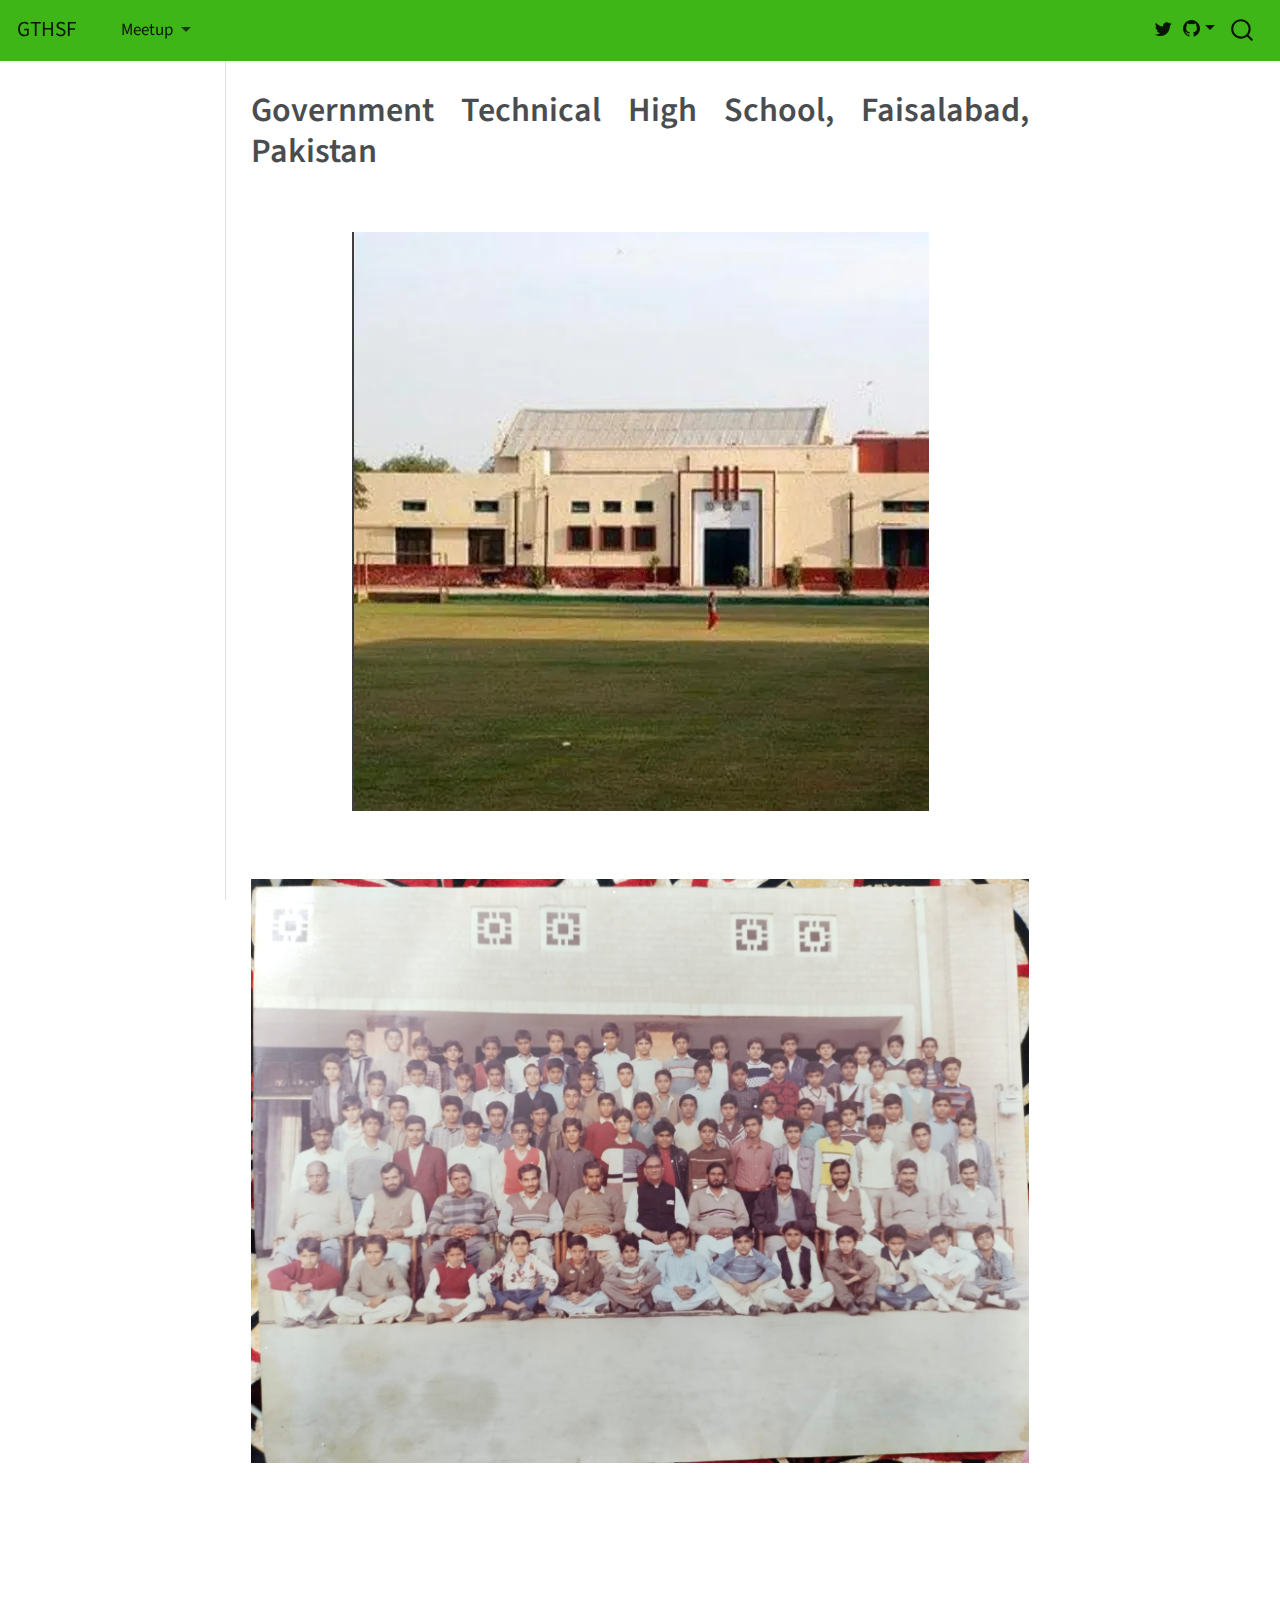
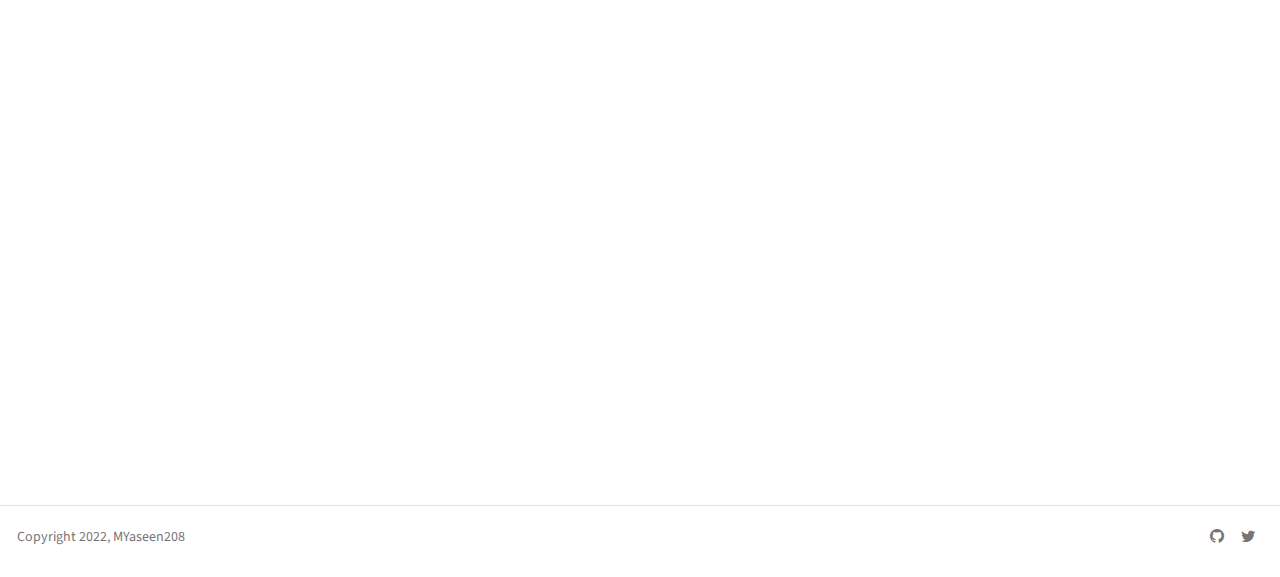
<file: index.html>
<!DOCTYPE html>
<html xmlns="http://www.w3.org/1999/xhtml" lang="en" xml:lang="en"><head>

<meta charset="utf-8">
<meta name="generator" content="quarto-1.3.450">

<meta name="viewport" content="width=device-width, initial-scale=1.0, user-scalable=yes">


<title>GTHSF - Government Technical High School, Faisalabad, Pakistan</title>
<style>
code{white-space: pre-wrap;}
span.smallcaps{font-variant: small-caps;}
div.columns{display: flex; gap: min(4vw, 1.5em);}
div.column{flex: auto; overflow-x: auto;}
div.hanging-indent{margin-left: 1.5em; text-indent: -1.5em;}
ul.task-list{list-style: none;}
ul.task-list li input[type="checkbox"] {
  width: 0.8em;
  margin: 0 0.8em 0.2em -1em; /* quarto-specific, see https://github.com/quarto-dev/quarto-cli/issues/4556 */ 
  vertical-align: middle;
}
</style>


<script src="site_libs/quarto-nav/quarto-nav.js"></script>
<script src="site_libs/quarto-nav/headroom.min.js"></script>
<script src="site_libs/clipboard/clipboard.min.js"></script>
<script src="site_libs/quarto-search/autocomplete.umd.js"></script>
<script src="site_libs/quarto-search/fuse.min.js"></script>
<script src="site_libs/quarto-search/quarto-search.js"></script>
<meta name="quarto:offset" content="./">
<script src="site_libs/quarto-html/quarto.js"></script>
<script src="site_libs/quarto-html/popper.min.js"></script>
<script src="site_libs/quarto-html/tippy.umd.min.js"></script>
<script src="site_libs/quarto-html/anchor.min.js"></script>
<link href="site_libs/quarto-html/tippy.css" rel="stylesheet">
<link href="site_libs/quarto-html/quarto-syntax-highlighting.css" rel="stylesheet" id="quarto-text-highlighting-styles">
<script src="site_libs/bootstrap/bootstrap.min.js"></script>
<link href="site_libs/bootstrap/bootstrap-icons.css" rel="stylesheet">
<link href="site_libs/bootstrap/bootstrap.min.css" rel="stylesheet" id="quarto-bootstrap" data-mode="light">
<script id="quarto-search-options" type="application/json">{
  "location": "navbar",
  "copy-button": false,
  "collapse-after": 3,
  "panel-placement": "end",
  "type": "overlay",
  "limit": 20,
  "language": {
    "search-no-results-text": "No results",
    "search-matching-documents-text": "matching documents",
    "search-copy-link-title": "Copy link to search",
    "search-hide-matches-text": "Hide additional matches",
    "search-more-match-text": "more match in this document",
    "search-more-matches-text": "more matches in this document",
    "search-clear-button-title": "Clear",
    "search-detached-cancel-button-title": "Cancel",
    "search-submit-button-title": "Submit",
    "search-label": "Search"
  }
}</script>
<style>html{ scroll-behavior: smooth; }</style>


<link rel="stylesheet" href="styles.css">
</head>

<body class="nav-sidebar docked nav-fixed">

<div id="quarto-search-results"></div>
  <header id="quarto-header" class="headroom fixed-top">
    <nav class="navbar navbar-expand-lg navbar-dark ">
      <div class="navbar-container container-fluid">
      <div class="navbar-brand-container">
    <a class="navbar-brand" href="./index.html">
    <span class="navbar-title">GTHSF</span>
    </a>
  </div>
            <div id="quarto-search" class="" title="Search"></div>
          <button class="navbar-toggler" type="button" data-bs-toggle="collapse" data-bs-target="#navbarCollapse" aria-controls="navbarCollapse" aria-expanded="false" aria-label="Toggle navigation" onclick="if (window.quartoToggleHeadroom) { window.quartoToggleHeadroom(); }">
  <span class="navbar-toggler-icon"></span>
</button>
          <div class="collapse navbar-collapse" id="navbarCollapse">
            <ul class="navbar-nav navbar-nav-scroll me-auto">
  <li class="nav-item dropdown ">
    <a class="nav-link dropdown-toggle" href="#" id="nav-menu-meetup" role="button" data-bs-toggle="dropdown" aria-expanded="false" rel="" target="">
 <span class="menu-text">Meetup</span>
    </a>
    <ul class="dropdown-menu" aria-labelledby="nav-menu-meetup">    
        <li>
    <a class="dropdown-item" href="./Meetup.html" rel="" target="">
 <span class="dropdown-text">Meetup</span></a>
  </li>  
    </ul>
  </li>
</ul>
            <div class="quarto-navbar-tools ms-auto">
    <a href="https://twitter.com" rel="" title="" class="quarto-navigation-tool px-1" aria-label=""><i class="bi bi-twitter"></i></a>
    <div class="dropdown">
      <a href="" title="" id="quarto-navigation-tool-dropdown-0" class="quarto-navigation-tool dropdown-toggle px-1" data-bs-toggle="dropdown" aria-expanded="false" aria-label=""><i class="bi bi-github"></i></a>
      <ul class="dropdown-menu dropdown-menu-end" aria-labelledby="quarto-navigation-tool-dropdown-0">
          <li>
            <a class="dropdown-item quarto-navbar-tools ms-auto-item" href="https://code.com">
            Source Code
            </a>
          </li>
          <li>
            <a class="dropdown-item quarto-navbar-tools ms-auto-item" href="https://bugs.com">
            Report a Bug
            </a>
          </li>
      </ul>
    </div>
</div>
          </div> <!-- /navcollapse -->
      </div> <!-- /container-fluid -->
    </nav>
  <nav class="quarto-secondary-nav">
    <div class="container-fluid d-flex">
      <button type="button" class="quarto-btn-toggle btn" data-bs-toggle="collapse" data-bs-target="#quarto-sidebar,#quarto-sidebar-glass" aria-controls="quarto-sidebar" aria-expanded="false" aria-label="Toggle sidebar navigation" onclick="if (window.quartoToggleHeadroom) { window.quartoToggleHeadroom(); }">
        <i class="bi bi-layout-text-sidebar-reverse"></i>
      </button>
      <nav class="quarto-page-breadcrumbs" aria-label="breadcrumb"><ol class="breadcrumb"><li class="breadcrumb-item">Government Technical High School, Faisalabad, Pakistan</li></ol></nav>
      <a class="flex-grow-1" role="button" data-bs-toggle="collapse" data-bs-target="#quarto-sidebar,#quarto-sidebar-glass" aria-controls="quarto-sidebar" aria-expanded="false" aria-label="Toggle sidebar navigation" onclick="if (window.quartoToggleHeadroom) { window.quartoToggleHeadroom(); }">      
      </a>
    </div>
  </nav>
</header>
<!-- content -->
<div id="quarto-content" class="quarto-container page-columns page-rows-contents page-layout-article page-navbar">
<!-- sidebar -->
  <nav id="quarto-sidebar" class="sidebar collapse collapse-horizontal sidebar-navigation docked overflow-auto">
    
</nav>
<div id="quarto-sidebar-glass" data-bs-toggle="collapse" data-bs-target="#quarto-sidebar,#quarto-sidebar-glass"></div>
<!-- margin-sidebar -->
    <div id="quarto-margin-sidebar" class="sidebar margin-sidebar">
    </div>
<!-- main -->
<main class="content" id="quarto-document-content">

<header id="title-block-header" class="quarto-title-block default">
<div class="quarto-title">
<h1 class="title">Government Technical High School, Faisalabad, Pakistan</h1>
</div>



<div class="quarto-title-meta">

    
  
    
  </div>
  

</header>

<p><br></p>
<div class="quarto-figure quarto-figure-center">
<figure class="figure">
<p><img src="images/GTHSF_1.webp" class="img-fluid figure-img"></p>
</figure>
</div>
<p><br></p>
<div class="quarto-figure quarto-figure-center">
<figure class="figure">
<p><img src="images/Group_Photo_92.jpg" class="img-fluid figure-img"></p>
</figure>
</div>
<p><br></p>
<div class="quarto-video ratio ratio-16x9"><iframe data-external="1" src="https://www.youtube.com/embed/-rBOpFgsArg?si=wuX-GXhkU0R5-kbP" title="" frameborder="0" allow="accelerometer; autoplay; clipboard-write; encrypted-media; gyroscope; picture-in-picture" allowfullscreen=""></iframe></div>
<p><br></p>



</main> <!-- /main -->
<script id="quarto-html-after-body" type="application/javascript">
window.document.addEventListener("DOMContentLoaded", function (event) {
  const toggleBodyColorMode = (bsSheetEl) => {
    const mode = bsSheetEl.getAttribute("data-mode");
    const bodyEl = window.document.querySelector("body");
    if (mode === "dark") {
      bodyEl.classList.add("quarto-dark");
      bodyEl.classList.remove("quarto-light");
    } else {
      bodyEl.classList.add("quarto-light");
      bodyEl.classList.remove("quarto-dark");
    }
  }
  const toggleBodyColorPrimary = () => {
    const bsSheetEl = window.document.querySelector("link#quarto-bootstrap");
    if (bsSheetEl) {
      toggleBodyColorMode(bsSheetEl);
    }
  }
  toggleBodyColorPrimary();  
  const icon = "";
  const anchorJS = new window.AnchorJS();
  anchorJS.options = {
    placement: 'right',
    icon: icon
  };
  anchorJS.add('.anchored');
  const isCodeAnnotation = (el) => {
    for (const clz of el.classList) {
      if (clz.startsWith('code-annotation-')) {                     
        return true;
      }
    }
    return false;
  }
  const clipboard = new window.ClipboardJS('.code-copy-button', {
    text: function(trigger) {
      const codeEl = trigger.previousElementSibling.cloneNode(true);
      for (const childEl of codeEl.children) {
        if (isCodeAnnotation(childEl)) {
          childEl.remove();
        }
      }
      return codeEl.innerText;
    }
  });
  clipboard.on('success', function(e) {
    // button target
    const button = e.trigger;
    // don't keep focus
    button.blur();
    // flash "checked"
    button.classList.add('code-copy-button-checked');
    var currentTitle = button.getAttribute("title");
    button.setAttribute("title", "Copied!");
    let tooltip;
    if (window.bootstrap) {
      button.setAttribute("data-bs-toggle", "tooltip");
      button.setAttribute("data-bs-placement", "left");
      button.setAttribute("data-bs-title", "Copied!");
      tooltip = new bootstrap.Tooltip(button, 
        { trigger: "manual", 
          customClass: "code-copy-button-tooltip",
          offset: [0, -8]});
      tooltip.show();    
    }
    setTimeout(function() {
      if (tooltip) {
        tooltip.hide();
        button.removeAttribute("data-bs-title");
        button.removeAttribute("data-bs-toggle");
        button.removeAttribute("data-bs-placement");
      }
      button.setAttribute("title", currentTitle);
      button.classList.remove('code-copy-button-checked');
    }, 1000);
    // clear code selection
    e.clearSelection();
  });
  function tippyHover(el, contentFn) {
    const config = {
      allowHTML: true,
      content: contentFn,
      maxWidth: 500,
      delay: 100,
      arrow: false,
      appendTo: function(el) {
          return el.parentElement;
      },
      interactive: true,
      interactiveBorder: 10,
      theme: 'quarto',
      placement: 'bottom-start'
    };
    window.tippy(el, config); 
  }
  const noterefs = window.document.querySelectorAll('a[role="doc-noteref"]');
  for (var i=0; i<noterefs.length; i++) {
    const ref = noterefs[i];
    tippyHover(ref, function() {
      // use id or data attribute instead here
      let href = ref.getAttribute('data-footnote-href') || ref.getAttribute('href');
      try { href = new URL(href).hash; } catch {}
      const id = href.replace(/^#\/?/, "");
      const note = window.document.getElementById(id);
      return note.innerHTML;
    });
  }
      let selectedAnnoteEl;
      const selectorForAnnotation = ( cell, annotation) => {
        let cellAttr = 'data-code-cell="' + cell + '"';
        let lineAttr = 'data-code-annotation="' +  annotation + '"';
        const selector = 'span[' + cellAttr + '][' + lineAttr + ']';
        return selector;
      }
      const selectCodeLines = (annoteEl) => {
        const doc = window.document;
        const targetCell = annoteEl.getAttribute("data-target-cell");
        const targetAnnotation = annoteEl.getAttribute("data-target-annotation");
        const annoteSpan = window.document.querySelector(selectorForAnnotation(targetCell, targetAnnotation));
        const lines = annoteSpan.getAttribute("data-code-lines").split(",");
        const lineIds = lines.map((line) => {
          return targetCell + "-" + line;
        })
        let top = null;
        let height = null;
        let parent = null;
        if (lineIds.length > 0) {
            //compute the position of the single el (top and bottom and make a div)
            const el = window.document.getElementById(lineIds[0]);
            top = el.offsetTop;
            height = el.offsetHeight;
            parent = el.parentElement.parentElement;
          if (lineIds.length > 1) {
            const lastEl = window.document.getElementById(lineIds[lineIds.length - 1]);
            const bottom = lastEl.offsetTop + lastEl.offsetHeight;
            height = bottom - top;
          }
          if (top !== null && height !== null && parent !== null) {
            // cook up a div (if necessary) and position it 
            let div = window.document.getElementById("code-annotation-line-highlight");
            if (div === null) {
              div = window.document.createElement("div");
              div.setAttribute("id", "code-annotation-line-highlight");
              div.style.position = 'absolute';
              parent.appendChild(div);
            }
            div.style.top = top - 2 + "px";
            div.style.height = height + 4 + "px";
            let gutterDiv = window.document.getElementById("code-annotation-line-highlight-gutter");
            if (gutterDiv === null) {
              gutterDiv = window.document.createElement("div");
              gutterDiv.setAttribute("id", "code-annotation-line-highlight-gutter");
              gutterDiv.style.position = 'absolute';
              const codeCell = window.document.getElementById(targetCell);
              const gutter = codeCell.querySelector('.code-annotation-gutter');
              gutter.appendChild(gutterDiv);
            }
            gutterDiv.style.top = top - 2 + "px";
            gutterDiv.style.height = height + 4 + "px";
          }
          selectedAnnoteEl = annoteEl;
        }
      };
      const unselectCodeLines = () => {
        const elementsIds = ["code-annotation-line-highlight", "code-annotation-line-highlight-gutter"];
        elementsIds.forEach((elId) => {
          const div = window.document.getElementById(elId);
          if (div) {
            div.remove();
          }
        });
        selectedAnnoteEl = undefined;
      };
      // Attach click handler to the DT
      const annoteDls = window.document.querySelectorAll('dt[data-target-cell]');
      for (const annoteDlNode of annoteDls) {
        annoteDlNode.addEventListener('click', (event) => {
          const clickedEl = event.target;
          if (clickedEl !== selectedAnnoteEl) {
            unselectCodeLines();
            const activeEl = window.document.querySelector('dt[data-target-cell].code-annotation-active');
            if (activeEl) {
              activeEl.classList.remove('code-annotation-active');
            }
            selectCodeLines(clickedEl);
            clickedEl.classList.add('code-annotation-active');
          } else {
            // Unselect the line
            unselectCodeLines();
            clickedEl.classList.remove('code-annotation-active');
          }
        });
      }
  const findCites = (el) => {
    const parentEl = el.parentElement;
    if (parentEl) {
      const cites = parentEl.dataset.cites;
      if (cites) {
        return {
          el,
          cites: cites.split(' ')
        };
      } else {
        return findCites(el.parentElement)
      }
    } else {
      return undefined;
    }
  };
  var bibliorefs = window.document.querySelectorAll('a[role="doc-biblioref"]');
  for (var i=0; i<bibliorefs.length; i++) {
    const ref = bibliorefs[i];
    const citeInfo = findCites(ref);
    if (citeInfo) {
      tippyHover(citeInfo.el, function() {
        var popup = window.document.createElement('div');
        citeInfo.cites.forEach(function(cite) {
          var citeDiv = window.document.createElement('div');
          citeDiv.classList.add('hanging-indent');
          citeDiv.classList.add('csl-entry');
          var biblioDiv = window.document.getElementById('ref-' + cite);
          if (biblioDiv) {
            citeDiv.innerHTML = biblioDiv.innerHTML;
          }
          popup.appendChild(citeDiv);
        });
        return popup.innerHTML;
      });
    }
  }
});
</script>
</div> <!-- /content -->
<footer class="footer">
  <div class="nav-footer">
    <div class="nav-footer-left">Copyright 2022, MYaseen208</div>   
    <div class="nav-footer-center">
      &nbsp;
    </div>
    <div class="nav-footer-right">
      <ul class="footer-items list-unstyled">
    <li class="nav-item compact">
    <a class="nav-link" href="https://github.com/MYaseen208">
      <i class="bi bi-github" role="img">
</i> 
    </a>
  </li>  
    <li class="nav-item compact">
    <a class="nav-link" href="https://twitter.com/MYaseen208">
      <i class="bi bi-twitter" role="img">
</i> 
    </a>
  </li>  
</ul>
    </div>
  </div>
</footer>



<script src="site_libs/quarto-html/zenscroll-min.js"></script>
</body></html>
</file>
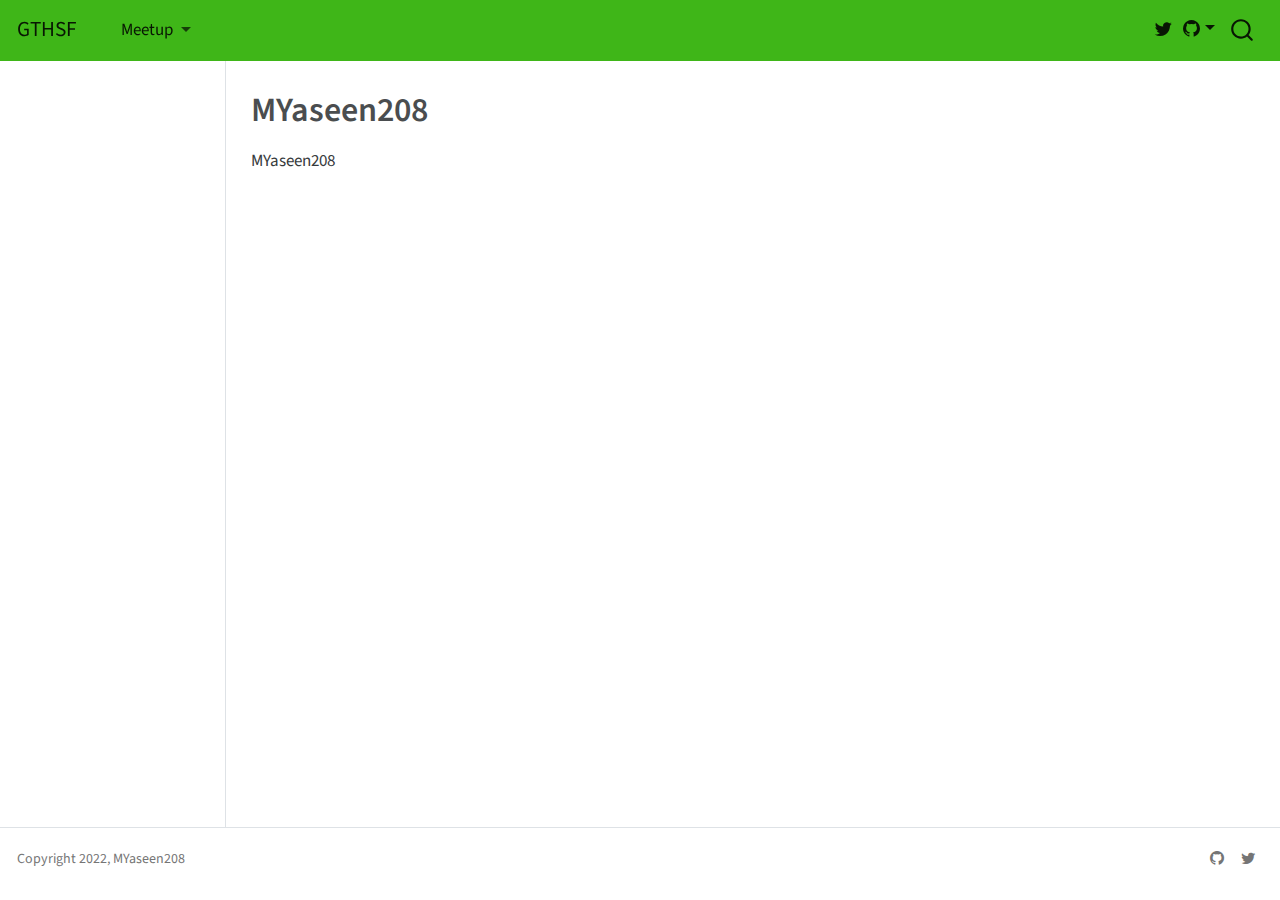
<file: home.html>
<!DOCTYPE html>
<html xmlns="http://www.w3.org/1999/xhtml" lang="en" xml:lang="en"><head>

<meta charset="utf-8">
<meta name="generator" content="quarto-1.3.450">

<meta name="viewport" content="width=device-width, initial-scale=1.0, user-scalable=yes">


<title>GTHSF - MYaseen208</title>
<style>
code{white-space: pre-wrap;}
span.smallcaps{font-variant: small-caps;}
div.columns{display: flex; gap: min(4vw, 1.5em);}
div.column{flex: auto; overflow-x: auto;}
div.hanging-indent{margin-left: 1.5em; text-indent: -1.5em;}
ul.task-list{list-style: none;}
ul.task-list li input[type="checkbox"] {
  width: 0.8em;
  margin: 0 0.8em 0.2em -1em; /* quarto-specific, see https://github.com/quarto-dev/quarto-cli/issues/4556 */ 
  vertical-align: middle;
}
</style>


<script src="site_libs/quarto-nav/quarto-nav.js"></script>
<script src="site_libs/quarto-nav/headroom.min.js"></script>
<script src="site_libs/clipboard/clipboard.min.js"></script>
<script src="site_libs/quarto-search/autocomplete.umd.js"></script>
<script src="site_libs/quarto-search/fuse.min.js"></script>
<script src="site_libs/quarto-search/quarto-search.js"></script>
<meta name="quarto:offset" content="./">
<script src="site_libs/quarto-html/quarto.js"></script>
<script src="site_libs/quarto-html/popper.min.js"></script>
<script src="site_libs/quarto-html/tippy.umd.min.js"></script>
<script src="site_libs/quarto-html/anchor.min.js"></script>
<link href="site_libs/quarto-html/tippy.css" rel="stylesheet">
<link href="site_libs/quarto-html/quarto-syntax-highlighting.css" rel="stylesheet" id="quarto-text-highlighting-styles">
<script src="site_libs/bootstrap/bootstrap.min.js"></script>
<link href="site_libs/bootstrap/bootstrap-icons.css" rel="stylesheet">
<link href="site_libs/bootstrap/bootstrap.min.css" rel="stylesheet" id="quarto-bootstrap" data-mode="light">
<script id="quarto-search-options" type="application/json">{
  "location": "navbar",
  "copy-button": false,
  "collapse-after": 3,
  "panel-placement": "end",
  "type": "overlay",
  "limit": 20,
  "language": {
    "search-no-results-text": "No results",
    "search-matching-documents-text": "matching documents",
    "search-copy-link-title": "Copy link to search",
    "search-hide-matches-text": "Hide additional matches",
    "search-more-match-text": "more match in this document",
    "search-more-matches-text": "more matches in this document",
    "search-clear-button-title": "Clear",
    "search-detached-cancel-button-title": "Cancel",
    "search-submit-button-title": "Submit",
    "search-label": "Search"
  }
}</script>


<link rel="stylesheet" href="styles.css">
</head>

<body class="nav-sidebar docked nav-fixed fullcontent">

<div id="quarto-search-results"></div>
  <header id="quarto-header" class="headroom fixed-top">
    <nav class="navbar navbar-expand-lg navbar-dark ">
      <div class="navbar-container container-fluid">
      <div class="navbar-brand-container">
    <a class="navbar-brand" href="./index.html">
    <span class="navbar-title">GTHSF</span>
    </a>
  </div>
            <div id="quarto-search" class="" title="Search"></div>
          <button class="navbar-toggler" type="button" data-bs-toggle="collapse" data-bs-target="#navbarCollapse" aria-controls="navbarCollapse" aria-expanded="false" aria-label="Toggle navigation" onclick="if (window.quartoToggleHeadroom) { window.quartoToggleHeadroom(); }">
  <span class="navbar-toggler-icon"></span>
</button>
          <div class="collapse navbar-collapse" id="navbarCollapse">
            <ul class="navbar-nav navbar-nav-scroll me-auto">
  <li class="nav-item dropdown ">
    <a class="nav-link dropdown-toggle" href="#" id="nav-menu-meetup" role="button" data-bs-toggle="dropdown" aria-expanded="false" rel="" target="">
 <span class="menu-text">Meetup</span>
    </a>
    <ul class="dropdown-menu" aria-labelledby="nav-menu-meetup">    
        <li>
    <a class="dropdown-item" href="./Meetup.html" rel="" target="">
 <span class="dropdown-text">Meetup</span></a>
  </li>  
    </ul>
  </li>
</ul>
            <div class="quarto-navbar-tools ms-auto">
    <a href="https://twitter.com" rel="" title="" class="quarto-navigation-tool px-1" aria-label=""><i class="bi bi-twitter"></i></a>
    <div class="dropdown">
      <a href="" title="" id="quarto-navigation-tool-dropdown-0" class="quarto-navigation-tool dropdown-toggle px-1" data-bs-toggle="dropdown" aria-expanded="false" aria-label=""><i class="bi bi-github"></i></a>
      <ul class="dropdown-menu dropdown-menu-end" aria-labelledby="quarto-navigation-tool-dropdown-0">
          <li>
            <a class="dropdown-item quarto-navbar-tools ms-auto-item" href="https://code.com">
            Source Code
            </a>
          </li>
          <li>
            <a class="dropdown-item quarto-navbar-tools ms-auto-item" href="https://bugs.com">
            Report a Bug
            </a>
          </li>
      </ul>
    </div>
</div>
          </div> <!-- /navcollapse -->
      </div> <!-- /container-fluid -->
    </nav>
  <nav class="quarto-secondary-nav">
    <div class="container-fluid d-flex">
      <button type="button" class="quarto-btn-toggle btn" data-bs-toggle="collapse" data-bs-target="#quarto-sidebar,#quarto-sidebar-glass" aria-controls="quarto-sidebar" aria-expanded="false" aria-label="Toggle sidebar navigation" onclick="if (window.quartoToggleHeadroom) { window.quartoToggleHeadroom(); }">
        <i class="bi bi-layout-text-sidebar-reverse"></i>
      </button>
      <nav class="quarto-page-breadcrumbs" aria-label="breadcrumb"><ol class="breadcrumb"><li class="breadcrumb-item">MYaseen208</li></ol></nav>
      <a class="flex-grow-1" role="button" data-bs-toggle="collapse" data-bs-target="#quarto-sidebar,#quarto-sidebar-glass" aria-controls="quarto-sidebar" aria-expanded="false" aria-label="Toggle sidebar navigation" onclick="if (window.quartoToggleHeadroom) { window.quartoToggleHeadroom(); }">      
      </a>
    </div>
  </nav>
</header>
<!-- content -->
<div id="quarto-content" class="quarto-container page-columns page-rows-contents page-layout-article page-navbar">
<!-- sidebar -->
  <nav id="quarto-sidebar" class="sidebar collapse collapse-horizontal sidebar-navigation docked overflow-auto">
</nav>
<div id="quarto-sidebar-glass" data-bs-toggle="collapse" data-bs-target="#quarto-sidebar,#quarto-sidebar-glass"></div>
<!-- margin-sidebar -->
    
<!-- main -->
<main class="content" id="quarto-document-content">

<header id="title-block-header" class="quarto-title-block default">
<div class="quarto-title">
<h1 class="title">MYaseen208</h1>
</div>



<div class="quarto-title-meta">

    
  
    
  </div>
  

</header>

<p>MYaseen208</p>



</main> <!-- /main -->
<script id="quarto-html-after-body" type="application/javascript">
window.document.addEventListener("DOMContentLoaded", function (event) {
  const toggleBodyColorMode = (bsSheetEl) => {
    const mode = bsSheetEl.getAttribute("data-mode");
    const bodyEl = window.document.querySelector("body");
    if (mode === "dark") {
      bodyEl.classList.add("quarto-dark");
      bodyEl.classList.remove("quarto-light");
    } else {
      bodyEl.classList.add("quarto-light");
      bodyEl.classList.remove("quarto-dark");
    }
  }
  const toggleBodyColorPrimary = () => {
    const bsSheetEl = window.document.querySelector("link#quarto-bootstrap");
    if (bsSheetEl) {
      toggleBodyColorMode(bsSheetEl);
    }
  }
  toggleBodyColorPrimary();  
  const icon = "";
  const anchorJS = new window.AnchorJS();
  anchorJS.options = {
    placement: 'right',
    icon: icon
  };
  anchorJS.add('.anchored');
  const isCodeAnnotation = (el) => {
    for (const clz of el.classList) {
      if (clz.startsWith('code-annotation-')) {                     
        return true;
      }
    }
    return false;
  }
  const clipboard = new window.ClipboardJS('.code-copy-button', {
    text: function(trigger) {
      const codeEl = trigger.previousElementSibling.cloneNode(true);
      for (const childEl of codeEl.children) {
        if (isCodeAnnotation(childEl)) {
          childEl.remove();
        }
      }
      return codeEl.innerText;
    }
  });
  clipboard.on('success', function(e) {
    // button target
    const button = e.trigger;
    // don't keep focus
    button.blur();
    // flash "checked"
    button.classList.add('code-copy-button-checked');
    var currentTitle = button.getAttribute("title");
    button.setAttribute("title", "Copied!");
    let tooltip;
    if (window.bootstrap) {
      button.setAttribute("data-bs-toggle", "tooltip");
      button.setAttribute("data-bs-placement", "left");
      button.setAttribute("data-bs-title", "Copied!");
      tooltip = new bootstrap.Tooltip(button, 
        { trigger: "manual", 
          customClass: "code-copy-button-tooltip",
          offset: [0, -8]});
      tooltip.show();    
    }
    setTimeout(function() {
      if (tooltip) {
        tooltip.hide();
        button.removeAttribute("data-bs-title");
        button.removeAttribute("data-bs-toggle");
        button.removeAttribute("data-bs-placement");
      }
      button.setAttribute("title", currentTitle);
      button.classList.remove('code-copy-button-checked');
    }, 1000);
    // clear code selection
    e.clearSelection();
  });
  function tippyHover(el, contentFn) {
    const config = {
      allowHTML: true,
      content: contentFn,
      maxWidth: 500,
      delay: 100,
      arrow: false,
      appendTo: function(el) {
          return el.parentElement;
      },
      interactive: true,
      interactiveBorder: 10,
      theme: 'quarto',
      placement: 'bottom-start'
    };
    window.tippy(el, config); 
  }
  const noterefs = window.document.querySelectorAll('a[role="doc-noteref"]');
  for (var i=0; i<noterefs.length; i++) {
    const ref = noterefs[i];
    tippyHover(ref, function() {
      // use id or data attribute instead here
      let href = ref.getAttribute('data-footnote-href') || ref.getAttribute('href');
      try { href = new URL(href).hash; } catch {}
      const id = href.replace(/^#\/?/, "");
      const note = window.document.getElementById(id);
      return note.innerHTML;
    });
  }
      let selectedAnnoteEl;
      const selectorForAnnotation = ( cell, annotation) => {
        let cellAttr = 'data-code-cell="' + cell + '"';
        let lineAttr = 'data-code-annotation="' +  annotation + '"';
        const selector = 'span[' + cellAttr + '][' + lineAttr + ']';
        return selector;
      }
      const selectCodeLines = (annoteEl) => {
        const doc = window.document;
        const targetCell = annoteEl.getAttribute("data-target-cell");
        const targetAnnotation = annoteEl.getAttribute("data-target-annotation");
        const annoteSpan = window.document.querySelector(selectorForAnnotation(targetCell, targetAnnotation));
        const lines = annoteSpan.getAttribute("data-code-lines").split(",");
        const lineIds = lines.map((line) => {
          return targetCell + "-" + line;
        })
        let top = null;
        let height = null;
        let parent = null;
        if (lineIds.length > 0) {
            //compute the position of the single el (top and bottom and make a div)
            const el = window.document.getElementById(lineIds[0]);
            top = el.offsetTop;
            height = el.offsetHeight;
            parent = el.parentElement.parentElement;
          if (lineIds.length > 1) {
            const lastEl = window.document.getElementById(lineIds[lineIds.length - 1]);
            const bottom = lastEl.offsetTop + lastEl.offsetHeight;
            height = bottom - top;
          }
          if (top !== null && height !== null && parent !== null) {
            // cook up a div (if necessary) and position it 
            let div = window.document.getElementById("code-annotation-line-highlight");
            if (div === null) {
              div = window.document.createElement("div");
              div.setAttribute("id", "code-annotation-line-highlight");
              div.style.position = 'absolute';
              parent.appendChild(div);
            }
            div.style.top = top - 2 + "px";
            div.style.height = height + 4 + "px";
            let gutterDiv = window.document.getElementById("code-annotation-line-highlight-gutter");
            if (gutterDiv === null) {
              gutterDiv = window.document.createElement("div");
              gutterDiv.setAttribute("id", "code-annotation-line-highlight-gutter");
              gutterDiv.style.position = 'absolute';
              const codeCell = window.document.getElementById(targetCell);
              const gutter = codeCell.querySelector('.code-annotation-gutter');
              gutter.appendChild(gutterDiv);
            }
            gutterDiv.style.top = top - 2 + "px";
            gutterDiv.style.height = height + 4 + "px";
          }
          selectedAnnoteEl = annoteEl;
        }
      };
      const unselectCodeLines = () => {
        const elementsIds = ["code-annotation-line-highlight", "code-annotation-line-highlight-gutter"];
        elementsIds.forEach((elId) => {
          const div = window.document.getElementById(elId);
          if (div) {
            div.remove();
          }
        });
        selectedAnnoteEl = undefined;
      };
      // Attach click handler to the DT
      const annoteDls = window.document.querySelectorAll('dt[data-target-cell]');
      for (const annoteDlNode of annoteDls) {
        annoteDlNode.addEventListener('click', (event) => {
          const clickedEl = event.target;
          if (clickedEl !== selectedAnnoteEl) {
            unselectCodeLines();
            const activeEl = window.document.querySelector('dt[data-target-cell].code-annotation-active');
            if (activeEl) {
              activeEl.classList.remove('code-annotation-active');
            }
            selectCodeLines(clickedEl);
            clickedEl.classList.add('code-annotation-active');
          } else {
            // Unselect the line
            unselectCodeLines();
            clickedEl.classList.remove('code-annotation-active');
          }
        });
      }
  const findCites = (el) => {
    const parentEl = el.parentElement;
    if (parentEl) {
      const cites = parentEl.dataset.cites;
      if (cites) {
        return {
          el,
          cites: cites.split(' ')
        };
      } else {
        return findCites(el.parentElement)
      }
    } else {
      return undefined;
    }
  };
  var bibliorefs = window.document.querySelectorAll('a[role="doc-biblioref"]');
  for (var i=0; i<bibliorefs.length; i++) {
    const ref = bibliorefs[i];
    const citeInfo = findCites(ref);
    if (citeInfo) {
      tippyHover(citeInfo.el, function() {
        var popup = window.document.createElement('div');
        citeInfo.cites.forEach(function(cite) {
          var citeDiv = window.document.createElement('div');
          citeDiv.classList.add('hanging-indent');
          citeDiv.classList.add('csl-entry');
          var biblioDiv = window.document.getElementById('ref-' + cite);
          if (biblioDiv) {
            citeDiv.innerHTML = biblioDiv.innerHTML;
          }
          popup.appendChild(citeDiv);
        });
        return popup.innerHTML;
      });
    }
  }
});
</script>
</div> <!-- /content -->
<footer class="footer">
  <div class="nav-footer">
    <div class="nav-footer-left">Copyright 2022, MYaseen208</div>   
    <div class="nav-footer-center">
      &nbsp;
    </div>
    <div class="nav-footer-right">
      <ul class="footer-items list-unstyled">
    <li class="nav-item compact">
    <a class="nav-link" href="https://github.com/MYaseen208">
      <i class="bi bi-github" role="img">
</i> 
    </a>
  </li>  
    <li class="nav-item compact">
    <a class="nav-link" href="https://twitter.com/MYaseen208">
      <i class="bi bi-twitter" role="img">
</i> 
    </a>
  </li>  
</ul>
    </div>
  </div>
</footer>



</body></html>
</file>
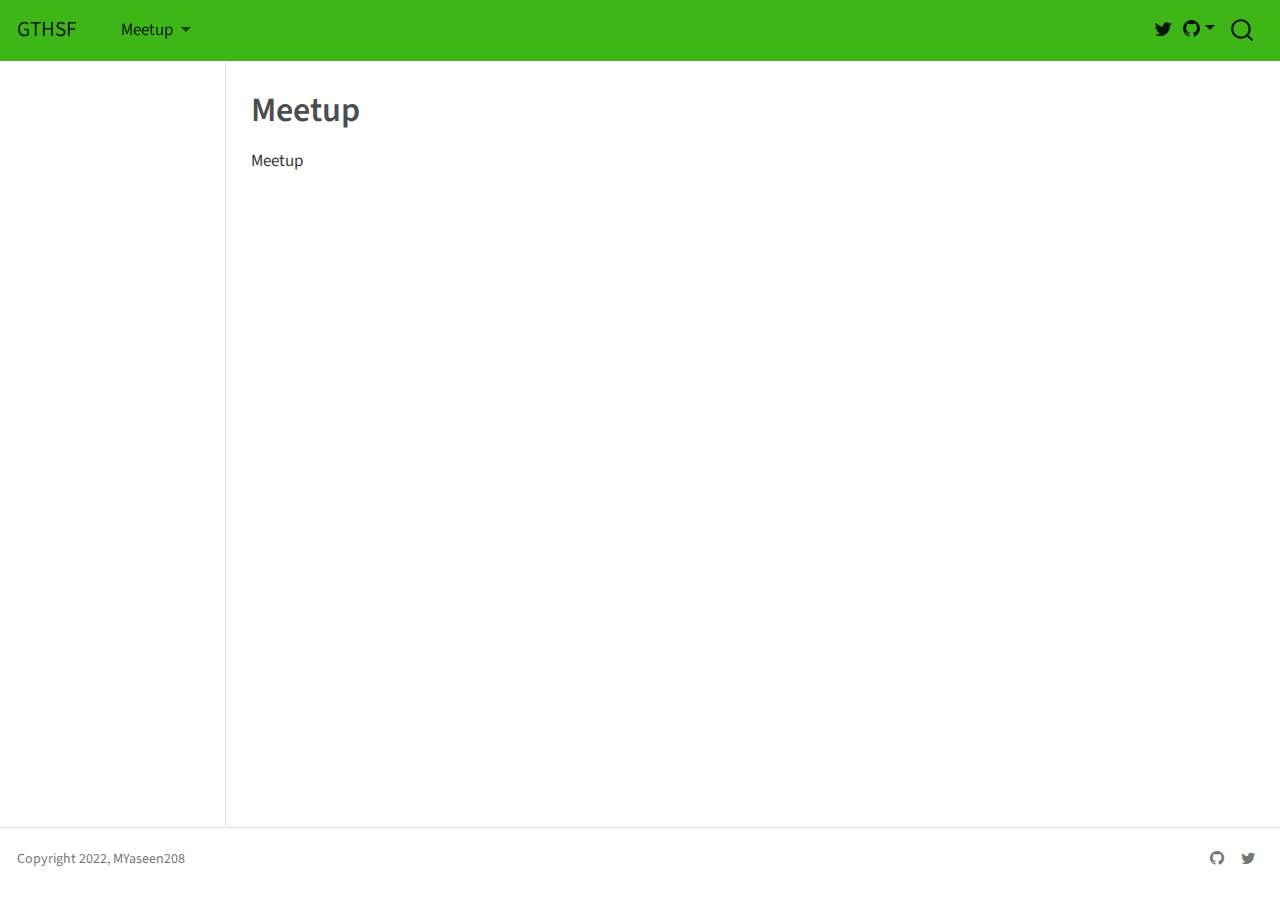
<file: Meetup.html>
<!DOCTYPE html>
<html xmlns="http://www.w3.org/1999/xhtml" lang="en" xml:lang="en"><head>

<meta charset="utf-8">
<meta name="generator" content="quarto-1.3.450">

<meta name="viewport" content="width=device-width, initial-scale=1.0, user-scalable=yes">


<title>GTHSF - Meetup</title>
<style>
code{white-space: pre-wrap;}
span.smallcaps{font-variant: small-caps;}
div.columns{display: flex; gap: min(4vw, 1.5em);}
div.column{flex: auto; overflow-x: auto;}
div.hanging-indent{margin-left: 1.5em; text-indent: -1.5em;}
ul.task-list{list-style: none;}
ul.task-list li input[type="checkbox"] {
  width: 0.8em;
  margin: 0 0.8em 0.2em -1em; /* quarto-specific, see https://github.com/quarto-dev/quarto-cli/issues/4556 */ 
  vertical-align: middle;
}
</style>


<script src="site_libs/quarto-nav/quarto-nav.js"></script>
<script src="site_libs/quarto-nav/headroom.min.js"></script>
<script src="site_libs/clipboard/clipboard.min.js"></script>
<script src="site_libs/quarto-search/autocomplete.umd.js"></script>
<script src="site_libs/quarto-search/fuse.min.js"></script>
<script src="site_libs/quarto-search/quarto-search.js"></script>
<meta name="quarto:offset" content="./">
<script src="site_libs/quarto-html/quarto.js"></script>
<script src="site_libs/quarto-html/popper.min.js"></script>
<script src="site_libs/quarto-html/tippy.umd.min.js"></script>
<script src="site_libs/quarto-html/anchor.min.js"></script>
<link href="site_libs/quarto-html/tippy.css" rel="stylesheet">
<link href="site_libs/quarto-html/quarto-syntax-highlighting.css" rel="stylesheet" id="quarto-text-highlighting-styles">
<script src="site_libs/bootstrap/bootstrap.min.js"></script>
<link href="site_libs/bootstrap/bootstrap-icons.css" rel="stylesheet">
<link href="site_libs/bootstrap/bootstrap.min.css" rel="stylesheet" id="quarto-bootstrap" data-mode="light">
<script id="quarto-search-options" type="application/json">{
  "location": "navbar",
  "copy-button": false,
  "collapse-after": 3,
  "panel-placement": "end",
  "type": "overlay",
  "limit": 20,
  "language": {
    "search-no-results-text": "No results",
    "search-matching-documents-text": "matching documents",
    "search-copy-link-title": "Copy link to search",
    "search-hide-matches-text": "Hide additional matches",
    "search-more-match-text": "more match in this document",
    "search-more-matches-text": "more matches in this document",
    "search-clear-button-title": "Clear",
    "search-detached-cancel-button-title": "Cancel",
    "search-submit-button-title": "Submit",
    "search-label": "Search"
  }
}</script>
<style>html{ scroll-behavior: smooth; }</style>


<link rel="stylesheet" href="styles.css">
</head>

<body class="nav-sidebar docked nav-fixed">

<div id="quarto-search-results"></div>
  <header id="quarto-header" class="headroom fixed-top">
    <nav class="navbar navbar-expand-lg navbar-dark ">
      <div class="navbar-container container-fluid">
      <div class="navbar-brand-container">
    <a class="navbar-brand" href="./index.html">
    <span class="navbar-title">GTHSF</span>
    </a>
  </div>
            <div id="quarto-search" class="" title="Search"></div>
          <button class="navbar-toggler" type="button" data-bs-toggle="collapse" data-bs-target="#navbarCollapse" aria-controls="navbarCollapse" aria-expanded="false" aria-label="Toggle navigation" onclick="if (window.quartoToggleHeadroom) { window.quartoToggleHeadroom(); }">
  <span class="navbar-toggler-icon"></span>
</button>
          <div class="collapse navbar-collapse" id="navbarCollapse">
            <ul class="navbar-nav navbar-nav-scroll me-auto">
  <li class="nav-item dropdown ">
    <a class="nav-link dropdown-toggle" href="#" id="nav-menu-meetup" role="button" data-bs-toggle="dropdown" aria-expanded="false" rel="" target="">
 <span class="menu-text">Meetup</span>
    </a>
    <ul class="dropdown-menu" aria-labelledby="nav-menu-meetup">    
        <li>
    <a class="dropdown-item" href="./Meetup.html" rel="" target="">
 <span class="dropdown-text">Meetup</span></a>
  </li>  
    </ul>
  </li>
</ul>
            <div class="quarto-navbar-tools ms-auto">
    <a href="https://twitter.com" rel="" title="" class="quarto-navigation-tool px-1" aria-label=""><i class="bi bi-twitter"></i></a>
    <div class="dropdown">
      <a href="" title="" id="quarto-navigation-tool-dropdown-0" class="quarto-navigation-tool dropdown-toggle px-1" data-bs-toggle="dropdown" aria-expanded="false" aria-label=""><i class="bi bi-github"></i></a>
      <ul class="dropdown-menu dropdown-menu-end" aria-labelledby="quarto-navigation-tool-dropdown-0">
          <li>
            <a class="dropdown-item quarto-navbar-tools ms-auto-item" href="https://code.com">
            Source Code
            </a>
          </li>
          <li>
            <a class="dropdown-item quarto-navbar-tools ms-auto-item" href="https://bugs.com">
            Report a Bug
            </a>
          </li>
      </ul>
    </div>
</div>
          </div> <!-- /navcollapse -->
      </div> <!-- /container-fluid -->
    </nav>
  <nav class="quarto-secondary-nav">
    <div class="container-fluid d-flex">
      <button type="button" class="quarto-btn-toggle btn" data-bs-toggle="collapse" data-bs-target="#quarto-sidebar,#quarto-sidebar-glass" aria-controls="quarto-sidebar" aria-expanded="false" aria-label="Toggle sidebar navigation" onclick="if (window.quartoToggleHeadroom) { window.quartoToggleHeadroom(); }">
        <i class="bi bi-layout-text-sidebar-reverse"></i>
      </button>
      <nav class="quarto-page-breadcrumbs" aria-label="breadcrumb"><ol class="breadcrumb"><li class="breadcrumb-item">Meetup</li></ol></nav>
      <a class="flex-grow-1" role="button" data-bs-toggle="collapse" data-bs-target="#quarto-sidebar,#quarto-sidebar-glass" aria-controls="quarto-sidebar" aria-expanded="false" aria-label="Toggle sidebar navigation" onclick="if (window.quartoToggleHeadroom) { window.quartoToggleHeadroom(); }">      
      </a>
    </div>
  </nav>
</header>
<!-- content -->
<div id="quarto-content" class="quarto-container page-columns page-rows-contents page-layout-article page-navbar">
<!-- sidebar -->
  <nav id="quarto-sidebar" class="sidebar collapse collapse-horizontal sidebar-navigation docked overflow-auto">
    
</nav>
<div id="quarto-sidebar-glass" data-bs-toggle="collapse" data-bs-target="#quarto-sidebar,#quarto-sidebar-glass"></div>
<!-- margin-sidebar -->
    <div id="quarto-margin-sidebar" class="sidebar margin-sidebar">
    </div>
<!-- main -->
<main class="content" id="quarto-document-content">

<header id="title-block-header" class="quarto-title-block default">
<div class="quarto-title">
<h1 class="title">Meetup</h1>
</div>



<div class="quarto-title-meta">

    
  
    
  </div>
  

</header>

<p>Meetup</p>



</main> <!-- /main -->
<script id="quarto-html-after-body" type="application/javascript">
window.document.addEventListener("DOMContentLoaded", function (event) {
  const toggleBodyColorMode = (bsSheetEl) => {
    const mode = bsSheetEl.getAttribute("data-mode");
    const bodyEl = window.document.querySelector("body");
    if (mode === "dark") {
      bodyEl.classList.add("quarto-dark");
      bodyEl.classList.remove("quarto-light");
    } else {
      bodyEl.classList.add("quarto-light");
      bodyEl.classList.remove("quarto-dark");
    }
  }
  const toggleBodyColorPrimary = () => {
    const bsSheetEl = window.document.querySelector("link#quarto-bootstrap");
    if (bsSheetEl) {
      toggleBodyColorMode(bsSheetEl);
    }
  }
  toggleBodyColorPrimary();  
  const icon = "";
  const anchorJS = new window.AnchorJS();
  anchorJS.options = {
    placement: 'right',
    icon: icon
  };
  anchorJS.add('.anchored');
  const isCodeAnnotation = (el) => {
    for (const clz of el.classList) {
      if (clz.startsWith('code-annotation-')) {                     
        return true;
      }
    }
    return false;
  }
  const clipboard = new window.ClipboardJS('.code-copy-button', {
    text: function(trigger) {
      const codeEl = trigger.previousElementSibling.cloneNode(true);
      for (const childEl of codeEl.children) {
        if (isCodeAnnotation(childEl)) {
          childEl.remove();
        }
      }
      return codeEl.innerText;
    }
  });
  clipboard.on('success', function(e) {
    // button target
    const button = e.trigger;
    // don't keep focus
    button.blur();
    // flash "checked"
    button.classList.add('code-copy-button-checked');
    var currentTitle = button.getAttribute("title");
    button.setAttribute("title", "Copied!");
    let tooltip;
    if (window.bootstrap) {
      button.setAttribute("data-bs-toggle", "tooltip");
      button.setAttribute("data-bs-placement", "left");
      button.setAttribute("data-bs-title", "Copied!");
      tooltip = new bootstrap.Tooltip(button, 
        { trigger: "manual", 
          customClass: "code-copy-button-tooltip",
          offset: [0, -8]});
      tooltip.show();    
    }
    setTimeout(function() {
      if (tooltip) {
        tooltip.hide();
        button.removeAttribute("data-bs-title");
        button.removeAttribute("data-bs-toggle");
        button.removeAttribute("data-bs-placement");
      }
      button.setAttribute("title", currentTitle);
      button.classList.remove('code-copy-button-checked');
    }, 1000);
    // clear code selection
    e.clearSelection();
  });
  function tippyHover(el, contentFn) {
    const config = {
      allowHTML: true,
      content: contentFn,
      maxWidth: 500,
      delay: 100,
      arrow: false,
      appendTo: function(el) {
          return el.parentElement;
      },
      interactive: true,
      interactiveBorder: 10,
      theme: 'quarto',
      placement: 'bottom-start'
    };
    window.tippy(el, config); 
  }
  const noterefs = window.document.querySelectorAll('a[role="doc-noteref"]');
  for (var i=0; i<noterefs.length; i++) {
    const ref = noterefs[i];
    tippyHover(ref, function() {
      // use id or data attribute instead here
      let href = ref.getAttribute('data-footnote-href') || ref.getAttribute('href');
      try { href = new URL(href).hash; } catch {}
      const id = href.replace(/^#\/?/, "");
      const note = window.document.getElementById(id);
      return note.innerHTML;
    });
  }
      let selectedAnnoteEl;
      const selectorForAnnotation = ( cell, annotation) => {
        let cellAttr = 'data-code-cell="' + cell + '"';
        let lineAttr = 'data-code-annotation="' +  annotation + '"';
        const selector = 'span[' + cellAttr + '][' + lineAttr + ']';
        return selector;
      }
      const selectCodeLines = (annoteEl) => {
        const doc = window.document;
        const targetCell = annoteEl.getAttribute("data-target-cell");
        const targetAnnotation = annoteEl.getAttribute("data-target-annotation");
        const annoteSpan = window.document.querySelector(selectorForAnnotation(targetCell, targetAnnotation));
        const lines = annoteSpan.getAttribute("data-code-lines").split(",");
        const lineIds = lines.map((line) => {
          return targetCell + "-" + line;
        })
        let top = null;
        let height = null;
        let parent = null;
        if (lineIds.length > 0) {
            //compute the position of the single el (top and bottom and make a div)
            const el = window.document.getElementById(lineIds[0]);
            top = el.offsetTop;
            height = el.offsetHeight;
            parent = el.parentElement.parentElement;
          if (lineIds.length > 1) {
            const lastEl = window.document.getElementById(lineIds[lineIds.length - 1]);
            const bottom = lastEl.offsetTop + lastEl.offsetHeight;
            height = bottom - top;
          }
          if (top !== null && height !== null && parent !== null) {
            // cook up a div (if necessary) and position it 
            let div = window.document.getElementById("code-annotation-line-highlight");
            if (div === null) {
              div = window.document.createElement("div");
              div.setAttribute("id", "code-annotation-line-highlight");
              div.style.position = 'absolute';
              parent.appendChild(div);
            }
            div.style.top = top - 2 + "px";
            div.style.height = height + 4 + "px";
            let gutterDiv = window.document.getElementById("code-annotation-line-highlight-gutter");
            if (gutterDiv === null) {
              gutterDiv = window.document.createElement("div");
              gutterDiv.setAttribute("id", "code-annotation-line-highlight-gutter");
              gutterDiv.style.position = 'absolute';
              const codeCell = window.document.getElementById(targetCell);
              const gutter = codeCell.querySelector('.code-annotation-gutter');
              gutter.appendChild(gutterDiv);
            }
            gutterDiv.style.top = top - 2 + "px";
            gutterDiv.style.height = height + 4 + "px";
          }
          selectedAnnoteEl = annoteEl;
        }
      };
      const unselectCodeLines = () => {
        const elementsIds = ["code-annotation-line-highlight", "code-annotation-line-highlight-gutter"];
        elementsIds.forEach((elId) => {
          const div = window.document.getElementById(elId);
          if (div) {
            div.remove();
          }
        });
        selectedAnnoteEl = undefined;
      };
      // Attach click handler to the DT
      const annoteDls = window.document.querySelectorAll('dt[data-target-cell]');
      for (const annoteDlNode of annoteDls) {
        annoteDlNode.addEventListener('click', (event) => {
          const clickedEl = event.target;
          if (clickedEl !== selectedAnnoteEl) {
            unselectCodeLines();
            const activeEl = window.document.querySelector('dt[data-target-cell].code-annotation-active');
            if (activeEl) {
              activeEl.classList.remove('code-annotation-active');
            }
            selectCodeLines(clickedEl);
            clickedEl.classList.add('code-annotation-active');
          } else {
            // Unselect the line
            unselectCodeLines();
            clickedEl.classList.remove('code-annotation-active');
          }
        });
      }
  const findCites = (el) => {
    const parentEl = el.parentElement;
    if (parentEl) {
      const cites = parentEl.dataset.cites;
      if (cites) {
        return {
          el,
          cites: cites.split(' ')
        };
      } else {
        return findCites(el.parentElement)
      }
    } else {
      return undefined;
    }
  };
  var bibliorefs = window.document.querySelectorAll('a[role="doc-biblioref"]');
  for (var i=0; i<bibliorefs.length; i++) {
    const ref = bibliorefs[i];
    const citeInfo = findCites(ref);
    if (citeInfo) {
      tippyHover(citeInfo.el, function() {
        var popup = window.document.createElement('div');
        citeInfo.cites.forEach(function(cite) {
          var citeDiv = window.document.createElement('div');
          citeDiv.classList.add('hanging-indent');
          citeDiv.classList.add('csl-entry');
          var biblioDiv = window.document.getElementById('ref-' + cite);
          if (biblioDiv) {
            citeDiv.innerHTML = biblioDiv.innerHTML;
          }
          popup.appendChild(citeDiv);
        });
        return popup.innerHTML;
      });
    }
  }
});
</script>
</div> <!-- /content -->
<footer class="footer">
  <div class="nav-footer">
    <div class="nav-footer-left">Copyright 2022, MYaseen208</div>   
    <div class="nav-footer-center">
      &nbsp;
    </div>
    <div class="nav-footer-right">
      <ul class="footer-items list-unstyled">
    <li class="nav-item compact">
    <a class="nav-link" href="https://github.com/MYaseen208">
      <i class="bi bi-github" role="img">
</i> 
    </a>
  </li>  
    <li class="nav-item compact">
    <a class="nav-link" href="https://twitter.com/MYaseen208">
      <i class="bi bi-twitter" role="img">
</i> 
    </a>
  </li>  
</ul>
    </div>
  </div>
</footer>



<script src="site_libs/quarto-html/zenscroll-min.js"></script>
</body></html>
</file>
<file: site_libs/quarto-html/tippy.css>
.tippy-box[data-animation=fade][data-state=hidden]{opacity:0}[data-tippy-root]{max-width:calc(100vw - 10px)}.tippy-box{position:relative;background-color:#333;color:#fff;border-radius:4px;font-size:14px;line-height:1.4;white-space:normal;outline:0;transition-property:transform,visibility,opacity}.tippy-box[data-placement^=top]>.tippy-arrow{bottom:0}.tippy-box[data-placement^=top]>.tippy-arrow:before{bottom:-7px;left:0;border-width:8px 8px 0;border-top-color:initial;transform-origin:center top}.tippy-box[data-placement^=bottom]>.tippy-arrow{top:0}.tippy-box[data-placement^=bottom]>.tippy-arrow:before{top:-7px;left:0;border-width:0 8px 8px;border-bottom-color:initial;transform-origin:center bottom}.tippy-box[data-placement^=left]>.tippy-arrow{right:0}.tippy-box[data-placement^=left]>.tippy-arrow:before{border-width:8px 0 8px 8px;border-left-color:initial;right:-7px;transform-origin:center left}.tippy-box[data-placement^=right]>.tippy-arrow{left:0}.tippy-box[data-placement^=right]>.tippy-arrow:before{left:-7px;border-width:8px 8px 8px 0;border-right-color:initial;transform-origin:center right}.tippy-box[data-inertia][data-state=visible]{transition-timing-function:cubic-bezier(.54,1.5,.38,1.11)}.tippy-arrow{width:16px;height:16px;color:#333}.tippy-arrow:before{content:"";position:absolute;border-color:transparent;border-style:solid}.tippy-content{position:relative;padding:5px 9px;z-index:1}
</file>
<file: site_libs/quarto-html/quarto-syntax-highlighting.css>
/* quarto syntax highlight colors */
:root {
  --quarto-hl-ot-color: #003B4F;
  --quarto-hl-at-color: #657422;
  --quarto-hl-ss-color: #20794D;
  --quarto-hl-an-color: #5E5E5E;
  --quarto-hl-fu-color: #4758AB;
  --quarto-hl-st-color: #20794D;
  --quarto-hl-cf-color: #003B4F;
  --quarto-hl-op-color: #5E5E5E;
  --quarto-hl-er-color: #AD0000;
  --quarto-hl-bn-color: #AD0000;
  --quarto-hl-al-color: #AD0000;
  --quarto-hl-va-color: #111111;
  --quarto-hl-bu-color: inherit;
  --quarto-hl-ex-color: inherit;
  --quarto-hl-pp-color: #AD0000;
  --quarto-hl-in-color: #5E5E5E;
  --quarto-hl-vs-color: #20794D;
  --quarto-hl-wa-color: #5E5E5E;
  --quarto-hl-do-color: #5E5E5E;
  --quarto-hl-im-color: #00769E;
  --quarto-hl-ch-color: #20794D;
  --quarto-hl-dt-color: #AD0000;
  --quarto-hl-fl-color: #AD0000;
  --quarto-hl-co-color: #5E5E5E;
  --quarto-hl-cv-color: #5E5E5E;
  --quarto-hl-cn-color: #8f5902;
  --quarto-hl-sc-color: #5E5E5E;
  --quarto-hl-dv-color: #AD0000;
  --quarto-hl-kw-color: #003B4F;
}

/* other quarto variables */
:root {
  --quarto-font-monospace: SFMono-Regular, Menlo, Monaco, Consolas, "Liberation Mono", "Courier New", monospace;
}

pre > code.sourceCode > span {
  color: #003B4F;
}

code span {
  color: #003B4F;
}

code.sourceCode > span {
  color: #003B4F;
}

div.sourceCode,
div.sourceCode pre.sourceCode {
  color: #003B4F;
}

code span.ot {
  color: #003B4F;
  font-style: inherit;
}

code span.at {
  color: #657422;
  font-style: inherit;
}

code span.ss {
  color: #20794D;
  font-style: inherit;
}

code span.an {
  color: #5E5E5E;
  font-style: inherit;
}

code span.fu {
  color: #4758AB;
  font-style: inherit;
}

code span.st {
  color: #20794D;
  font-style: inherit;
}

code span.cf {
  color: #003B4F;
  font-style: inherit;
}

code span.op {
  color: #5E5E5E;
  font-style: inherit;
}

code span.er {
  color: #AD0000;
  font-style: inherit;
}

code span.bn {
  color: #AD0000;
  font-style: inherit;
}

code span.al {
  color: #AD0000;
  font-style: inherit;
}

code span.va {
  color: #111111;
  font-style: inherit;
}

code span.bu {
  font-style: inherit;
}

code span.ex {
  font-style: inherit;
}

code span.pp {
  color: #AD0000;
  font-style: inherit;
}

code span.in {
  color: #5E5E5E;
  font-style: inherit;
}

code span.vs {
  color: #20794D;
  font-style: inherit;
}

code span.wa {
  color: #5E5E5E;
  font-style: italic;
}

code span.do {
  color: #5E5E5E;
  font-style: italic;
}

code span.im {
  color: #00769E;
  font-style: inherit;
}

code span.ch {
  color: #20794D;
  font-style: inherit;
}

code span.dt {
  color: #AD0000;
  font-style: inherit;
}

code span.fl {
  color: #AD0000;
  font-style: inherit;
}

code span.co {
  color: #5E5E5E;
  font-style: inherit;
}

code span.cv {
  color: #5E5E5E;
  font-style: italic;
}

code span.cn {
  color: #8f5902;
  font-style: inherit;
}

code span.sc {
  color: #5E5E5E;
  font-style: inherit;
}

code span.dv {
  color: #AD0000;
  font-style: inherit;
}

code span.kw {
  color: #003B4F;
  font-style: inherit;
}

.prevent-inlining {
  content: "</";
}

/*# sourceMappingURL=debc5d5d77c3f9108843748ff7464032.css.map */
</file>
<file: styles.css>
/* css styles */

* {
  text-align: justify;
}
</file>
